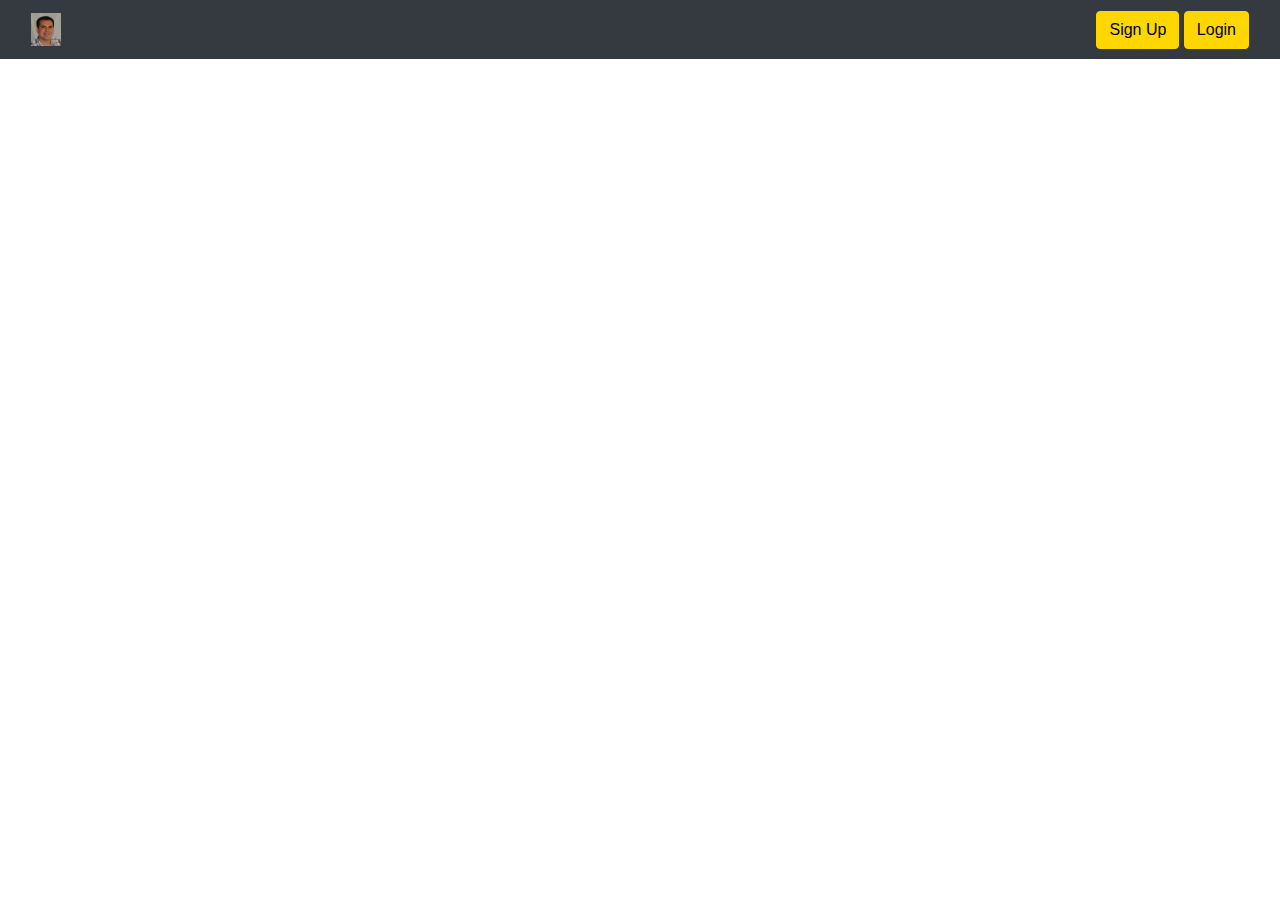
<file: login.html>
<!DOCTYPE html>
<html>
<head>
    <meta charset="utf-8">
    <!-- Latest compiled and minified CSS -->
    <link rel="stylesheet" href="https://maxcdn.bootstrapcdn.com/bootstrap/4.5.2/css/bootstrap.min.css">

    <!-- jQuery library -->
    <script src="https://ajax.googleapis.com/ajax/libs/jquery/3.5.1/jquery.min.js"></script>

    <!-- Popper JS -->
    <script src="https://cdnjs.cloudflare.com/ajax/libs/popper.js/1.16.0/umd/popper.min.js"></script>

    <!-- Latest compiled JavaScript -->
    <script src="https://maxcdn.bootstrapcdn.com/bootstrap/4.5.2/js/bootstrap.min.js"></script>

    <!-- Custom stylesheet -->
    <link rel="stylesheet" type="text/css" href="login.css">

    <!-- Javascipt -->
    <script src="login.js"></script>

<body>

<nav class="navbar navbar-expand-sm bg-dark navbar-dark sticky-top">
    <div class="container-fluid">
        <a class="navbar-brand" href="#">
            <img src="jessehartloff.jpeg" alt="Logo" style="width:30px; ">
        </a>
        <div class="text-right">
            <button type="button" class="btn btn-primary" onclick="showSignup()">Sign Up</button>
            <button type="button" class="btn btn-primary" onclick="showLogin()">Login</button>
        </div>
    </div>
</nav>

<div class="form-group" id="loginForm" style="display:none">
    <form action="/login">
        <label for="loginEmail">Email address:</label>
        <input type="email" class="form-control" id="loginEmail">
        <label for="loginPwd">Password:</label>
        <input type="password" class="form-control" id="loginPwd">
        <input type="submit" class="btn-primary" id="loginSubmitButton" value="Login">
    </form>
</div>
<br/>
<div class="form-group" id="signUpForm" style="display:none">
    <form action="/signUp">
        <label for="signUpName">Name:</label>
        <input type="text" class="form-control" id="signUpName">
        <label for="signUpEmail">Email:</label>
        <input type="email" class="form-control" id="signUpEmail">
        <label for="signUpPwd">Password:</label>
        <input type="password" class="form-control" id="signUpPwd">
        <label for="signUpConfirmPwd">Confirm Password:</label>
        <input type="password" class="form-control" id="signUpConfirmPwd">
        <input type="submit" class="btn-primary"  id="signUpSubmitButton" value="Sign Up">
    </form>
</div>

</body>

</html>
</file>
<file: login.css>
.form-group{
    margin:auto;
    margin-top: 10px;
    padding: 10px;
    border-style:solid;
    border-width: 5px;
    border-color: #212529;
    border-radius: 10px;
    width: 30%;
    text-align: center;
    background-color:gold;
}
#loginSubmitButton{
    margin: 5px;
    border-width: 2px;
    border-color: #212529;
    border-radius: 5px;
}
#signUpSubmitButton{
    margin: 5px;
    border-width: 2px;
    border-color: #212529;
    border-radius: 5px;
}
.btn-primary{
    color: black;
    background-color: gold;
    border-color: gold;
}

.btn-primary:hover{
    color: black;
    background-color: goldenrod;
    border-color: goldenrod;
}
</file>
